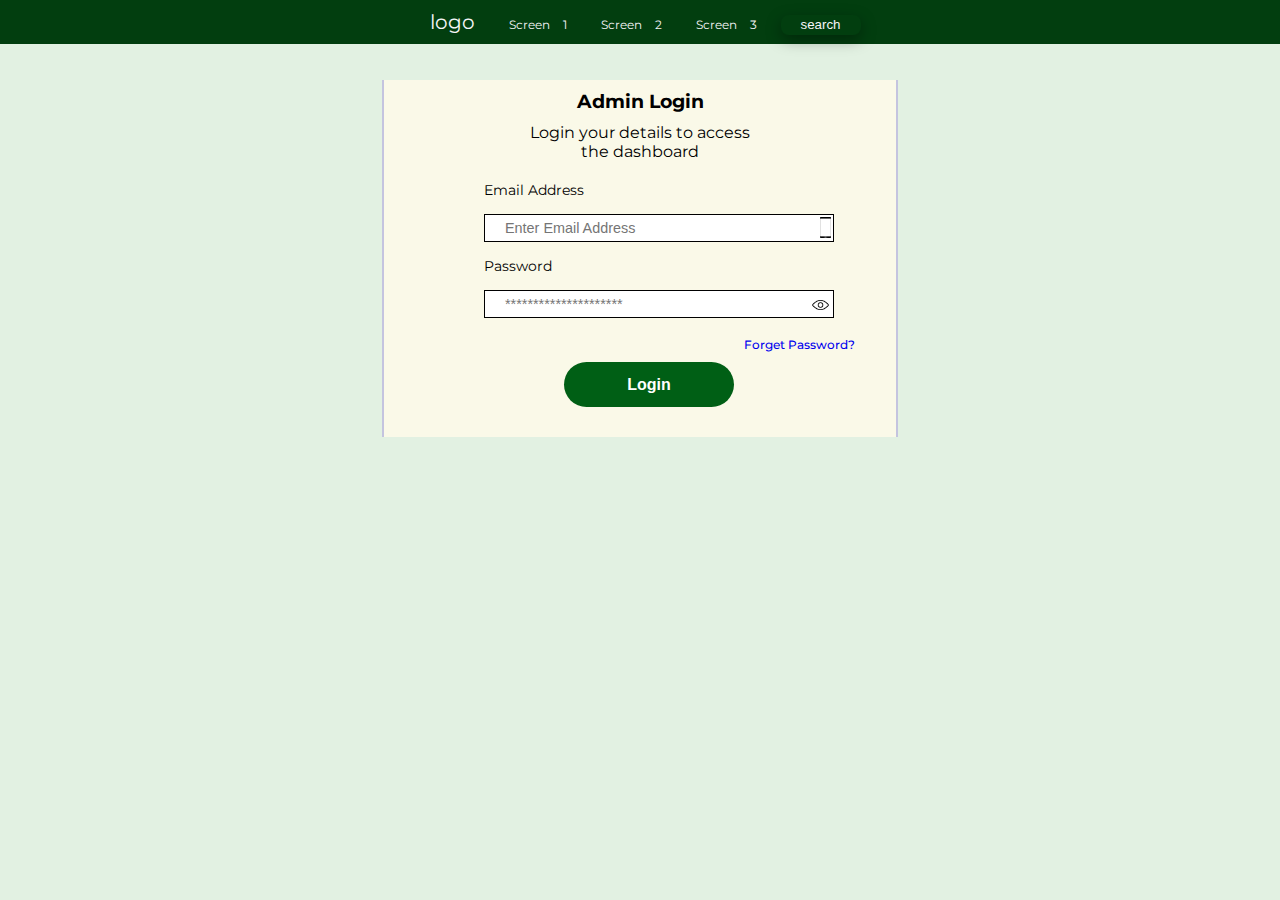
<file: index.html>
<!DOCTYPE html>
<html lang="en">
<head>
    <meta charset="UTF-8">
    <meta http-equiv="X-UA-Compatible" content="IE=edge">
    <meta name="viewport" content="width=device-width, initial-scale=1.0">
    <title>Test Document</title>
    <link rel="stylesheet" href="css/style.css  ">
    <link rel="https://cdnjs.cloudflare.com/ajax/libs/font-awesome/6.0.0/css/all.min.css">
</head>
<body>
    
    <header>
        <nav>
            
            <ul>
                <li class="logo">logo</li>
                <li><a href="index.html">Screen 1</a></li>
                <li><a href="screen2.html">Screen 2</a></li>
                <li><a href="screen3.html">Screen 3</a></li>
                <button class="search" onclick="myfun()">search</button>
            </ul>
        </nav>
    </header>
    <div class="searchbar">
        <input class="s1" type="search" value="" placeholder="Search Here...." >
        <button class="cut1" onclick="cutx()">X</button>
    </div>


    <section class="section" >

        <h3>Admin Login</h3>
        <p id="head1">Login your details to access <br> the dashboard</p>
        
        <div class="inputcls">
            <P>Email Address<br>
                <div class="es">
                    <input type="Email" placeholder="Enter Email Address" >
                </div>
            </P>
        
            <P>Password<br>
                <div class="es">
                    <input type="password" placeholder="*********************">
                </div>
            </P>

                <p class="fp"><a href="#">Forget Password?</a></p>
        </div>

        
        <button class="btn-login">Login</button>


    
    </section>







    <script>    
        let a = 1;
        function myfun(){
            
            let ser = document.getElementsByClassName('searchbar')[0];
            let hide = document.getElementsByTagName('nav')[0];
            if(a == 1){
                ser.style.cssText ='display:block;'
                hide.style.cssText = 'display:none;'
                return a = 1;
            }
            else{
                hide.style.cssText = 'display:none;'
                return a = 0; 
            }
        }
        let b = 2
        function cutx(){
            let ser = document.getElementsByClassName('searchbar')[0];
            let hide = document.getElementsByTagName('nav')[0];
            if(b == 2){
                ser.style.cssText ='opacity:0;'
                hide.style.cssText = 'display:block;'
                return b = 2;
            }
            else{
                hide.style.cssText = 'display:none;'
                return b = 0; 
            }
            

        }
    </script>

</body>
</html>
</file>
<file: css/style.css>
@import url('https://fonts.googleapis.com/css2?family=Montserrat:ital,wght@0,100;0,200;0,300;0,400;0,500;0,600;0,700;0,800;0,900;1,100;1,200;1,300;1,400;1,500;1,600;1,700;1,800;1,900&display=swap');
*{
    margin: 0;
    padding: 0;
    box-sizing: border-box;
}

body{
    background: #e2f1e2;
    font-family: 'Montserrat', sans-serif;
}

header{
    width:100%;
    height: 44px;
    background:#023E0F;
    position: fixed;
    top: 0;
    
}
.logo {
    font-size: 20px;
}
nav{
    text-align: center;
    word-spacing: 10px;
}
nav ul li{
    list-style-type:none;
    display: inline-block;
    padding: 10px;
    color: #f5f5f7;
    font-weight: none;
    font-size: 12px;
}
ul li a{
    color:#f5f5f7;
    text-decoration:none;
}
nav ul li a:hover{
    color:rgb(224, 64, 64);
}

.search{
    background: transparent;
    color:#f5f5f7;
    border-radius: 8px;
    width: 80px;
    height: 20px;
    border: none;
    box-shadow: rgba(0, 0, 0, 0.35) 0px 5px 15px;
    cursor: pointer;
}

.searchbar{
    width:40%;
    margin: 0 auto;
    position: relative;
    top:0;
    left: 0;
    display: none;
    transition: ease-in 0.5s;
}
.cut1{
    position: absolute;
    top: -39px;
    left: 528px;
    background: transparent;
    color: white;
    border: none;
    font-size:20px;
    cursor: pointer;
}
.s1{
    width: 550px;
    height: 44px;
    border: 2px solid #313132;
    border-radius:100px;
    background-color: rgba(0, 0, 0, 0.4);
    position: absolute;
    top:-50px;
    color: #f5f5f7;
    padding: 5px 10px;
}
.s1::placeholder{
    color:#c4c4df;
}

.s1:focus{
    outline: none;
}


/* This Area Is The First Section */

.section{
    width: 40%;
    height: auto;
    background: #faf9e8;
    margin: 0 auto;
    margin-top: 80px;
    box-shadow:2px 0px #c4c4df, -2px -0px #c4c4df;
}
.section h3{
    text-align: center;
    padding-top: 10px;
}
#head1{
    font-weight: 400;
    text-align: center;
    padding-top: 10px;
}

.inputcls{
    padding-left:100px;
    padding-top: 20px;
    font-size: .9em;
}
.es{
    padding-top:15px;
    padding-bottom: 15px;
}
.inputcls input{
    padding: 5px 20px;
    width: 350px;
    font-size: 1em;
}
.inputcls input[type=email]:first-of-type{
    background-image: url(../image/mobile.png);
    background-size: 4%;
    background-repeat: no-repeat;
    background-position: 335px 2px;
    background-size: auto 80%;
    border: 1px solid #000;
}
.inputcls input[type=password]:first-of-type{
    background-image: url(../image/eye.png);
    background-size: 5%;
    background-repeat: no-repeat;
    background-position-x:327px;
    background-position-y: 9px;
    border: 1px solid #000;
}

.inputcls input:focus{
    outline: none;
}
.fp{
    padding-left: 260px;
    font-size:.8em;
    font-weight: 500;
    padding-top: 5px;
    
}
.fp a{
    text-decoration: none;
}

.fp a:hover{
    text-decoration: underline;
}

.btn-login{
    width:170px;
    height: 45px;
    font-weight: bold;
    font-size: 1em;
    padding: 5px;
    background:#005f15 ;
    color: #fff;
    border-radius:30px;
    border: none;
    margin-left: 180px;
    margin-top: 10px;
    margin-bottom: 30px;
    cursor: pointer;
}

/* screen 2 html file */

.section1{
    width: 15%;
    height:100vh;
    background:#023E0F;
    position: fixed;
    top: 0;
}

.side-links {
    padding-left: 10px;
    width: 100%;
}

.side-links h3{
    color:#f5f5f7;
    font-weight: 500;
    padding-left: 20px;
    padding-top: 70px;
}

.side-links img{
    width: 10%;
    height: 10%;
  
}     

.side-links li{
    list-style-type: none;
    margin-left:10%;
    margin-top: 30px;
    padding: 5px 20px;
    width: 80%;
}

.side-links li#summary{
    background: #ffffff;
    
}

.side-links li#summary a{
    color: #666;
}

.side-links a{
    text-decoration: none;
    color: #fff;
    
    padding-left: 10px;
}

#hrraw1{
    width: 80%;
    margin: 0 auto;
    margin-top: 30px;
}

#side1{
    margin-top: 170px;
}

.section2{
    margin-left: 210px;
    margin-top: 50px;
}

.cont1{
    display: flex;
    justify-content: space-evenly;
    align-items: center;
}

  
.dropdown1{
    position: relative;
    display: inline-block;
}
.dropdown1-content{
    display: none;
    position: absolute;
    left: -50px;
    top: 30px;
    background-color: #f9f9f9;
    min-width: 200px;
    list-style-type: none;
    padding: 12px 50px;
    z-index: 1;
}
.dropdown1-content li:hover{
    background: #666;
}

.dropdown1:hover .dropdown1-content{
    display: block;
    
} 

#box{
    width: 80%;
    height: 400px;
    float: right;
    margin-right: 2%;
}

#box .row{
    width: 100%;
    height: 180px;
    display: flex;
    justify-content: space-between;
    align-items: center;
}

.col__box{
    flex-basis: 18%;
    height: 100px;
    text-align: center;
    display: flex;
    flex-direction: column;
    justify-content: center;
    align-items: center;
    padding: 2% 1%;
    background: #fff;
    border-radius: 15px;
}
.col__box:hover{
    border: 1px solid #005f15;
}

.col__box.active{
    border: 1px solid #023E0F;
    border-radius: 10px;
    background: #fff;
}

.col__box h6{
    font-size: 12px;
    margin-bottom: 12px;
}

.col__box p{
    font-size: 20px;
    font-weight: bold;
}

#box > h3{
    font-size: 12px;
    font-weight: 600;
    margin: 20px 0 0 0;
}

.login__box{
    width: 120px;
    height: 60px;
    /* border: 1px solid #666; */
    position: fixed;
    top: 90px;
    right: 30px;
    background: rgba(255, 255, 255, 0.4 );
    box-shadow: rgba(99, 99, 99, 1) 0px 2px 8px 0px;
    opacity: 0;
    transition: 0.3s all ease-in;
}

.login__box__one{
    width: 100%;
    height: 30px;
    /* border: 1px solid #666; */
    display: flex;
    justify-content: center;
    align-items: center;
}

.login__box__one span{
    margin-left: 10px;
}

.login__box__one a{
    color: #666;
    text-decoration: none;
}

.login__box__one.active_box{
    background: rgba(0,0,0,0.3);
}

.login__box__one.active_box a{
    color: rgba(255, 255, 255, 0.8);
}

.login__box__one.profile{
    width: 100px;
}

.login__box__one.profile a{
    color: #de7268;
    position: fixed;
    top: 45px;
    right: 35px;
    background: rgba(255, 255, 255, 0.4 );
    box-shadow: rgba(99, 99, 99, 0.2) 0px 2px 8px 0px;
    padding: 10px 20px;
    border-radius: 10px;
}

.login__box__one.profile:hover + .login__box{
    opacity: 1;
}

.login__box:hover{
    opacity: 1;
}

#box > h3{
    font-size: 20px;
    font-weight: 500;
}

#box > select{
    width: 140px;
    height: 35px;
    background: rgba(150,150,150, 0.1);
    border: none;
    border-radius: 10px;
    font-size: 16px;
    margin: 10px;
    padding: 5px 10px;
}

#box > select:focus{
    outline: none;
}

#print-btn{
    float: right;
    border: 2px solid #000;
    padding: 10px;
    border-radius: 30px;
    font-size: .8em;
    margin-top: 12px;
}
#print-btn a{
    text-decoration: none;
    color: #000;
    padding-left: 5px;
}

#box > .row{
    height: 200px;
}

#box > .row > table{
    width: 100%;
    height: 300px;
    float: left;
    table-layout: fixed;
    border-collapse: separate;
    border-spacing: 0 10px;
    margin-top: 200px;
}

#box table tr{
    height: 40px;
}

#box table th{
    text-align: center;
    vertical-align: center;
    border: 1px solid #005f15;
    background: rgba(255, 255, 255, 0.4);
}

#box table td{
    text-align: center;
    vertical-align: center;
    border-width: 1px 0 1px 0;
    border-color: #005f15;
    border-style: solid;
    background: rgba(255, 255, 255, 0.4);
}

#box table td:first-child{
border-width: 1px 0 1px 1px;
}

#box table td:last-child{
    border-width: 1px 1px 1px 0;
}

.login__box2{
    width: auto;
    height: 60px;
    /* border: 1px solid #666; */
    position: fixed;
    top: 300px;
    right: 60px;
    background: rgb(250, 250, 250);
    box-shadow: rgba(99, 99, 99, 1) 0px 2px 8px 0px;
    opacity: 0;
    transition: 0.3s all ease-in;
}

.login__box__one2{
    width: 100%;
    height: 30px;
    /* border: 1px solid #666; */
    display: flex;
    justify-content: center;
    align-items: center;
}

.login__box__one2 span{
    margin-left: 10px;
}

.login__box__one2 a{
    color: #666;
    text-decoration: none;
}

.login__box__one2.active_box2{
    background: rgba(0,0,0,0.3);
}

.login__box__one2.active_box2 a{
    color: rgba(255, 255, 255, 0.8);
}

.login__box__one2.profile{
    width: 100px;
}

.login__box__one2.profile a{
    color: #de7268;
    position: fixed;
    top: 45px;
    right: 35px;
    background: rgba(255, 255, 255, 1 );
    box-shadow: rgba(255, 255, 255, 0.979) 0px 2px 8px 0px;
    padding: 10px 20px;
    border-radius: 10px;
}

.login__box__one2.profile:hover + .login__box2{
    opacity: 1;
}

.login__box2:hover{
    opacity: 1;
}

#box table td:last-child i{
    margin-left: 20px;
    cursor: pointer;
}

#box img{
    margin-left: 220px;
    cursor: pointer;
}
</file>
